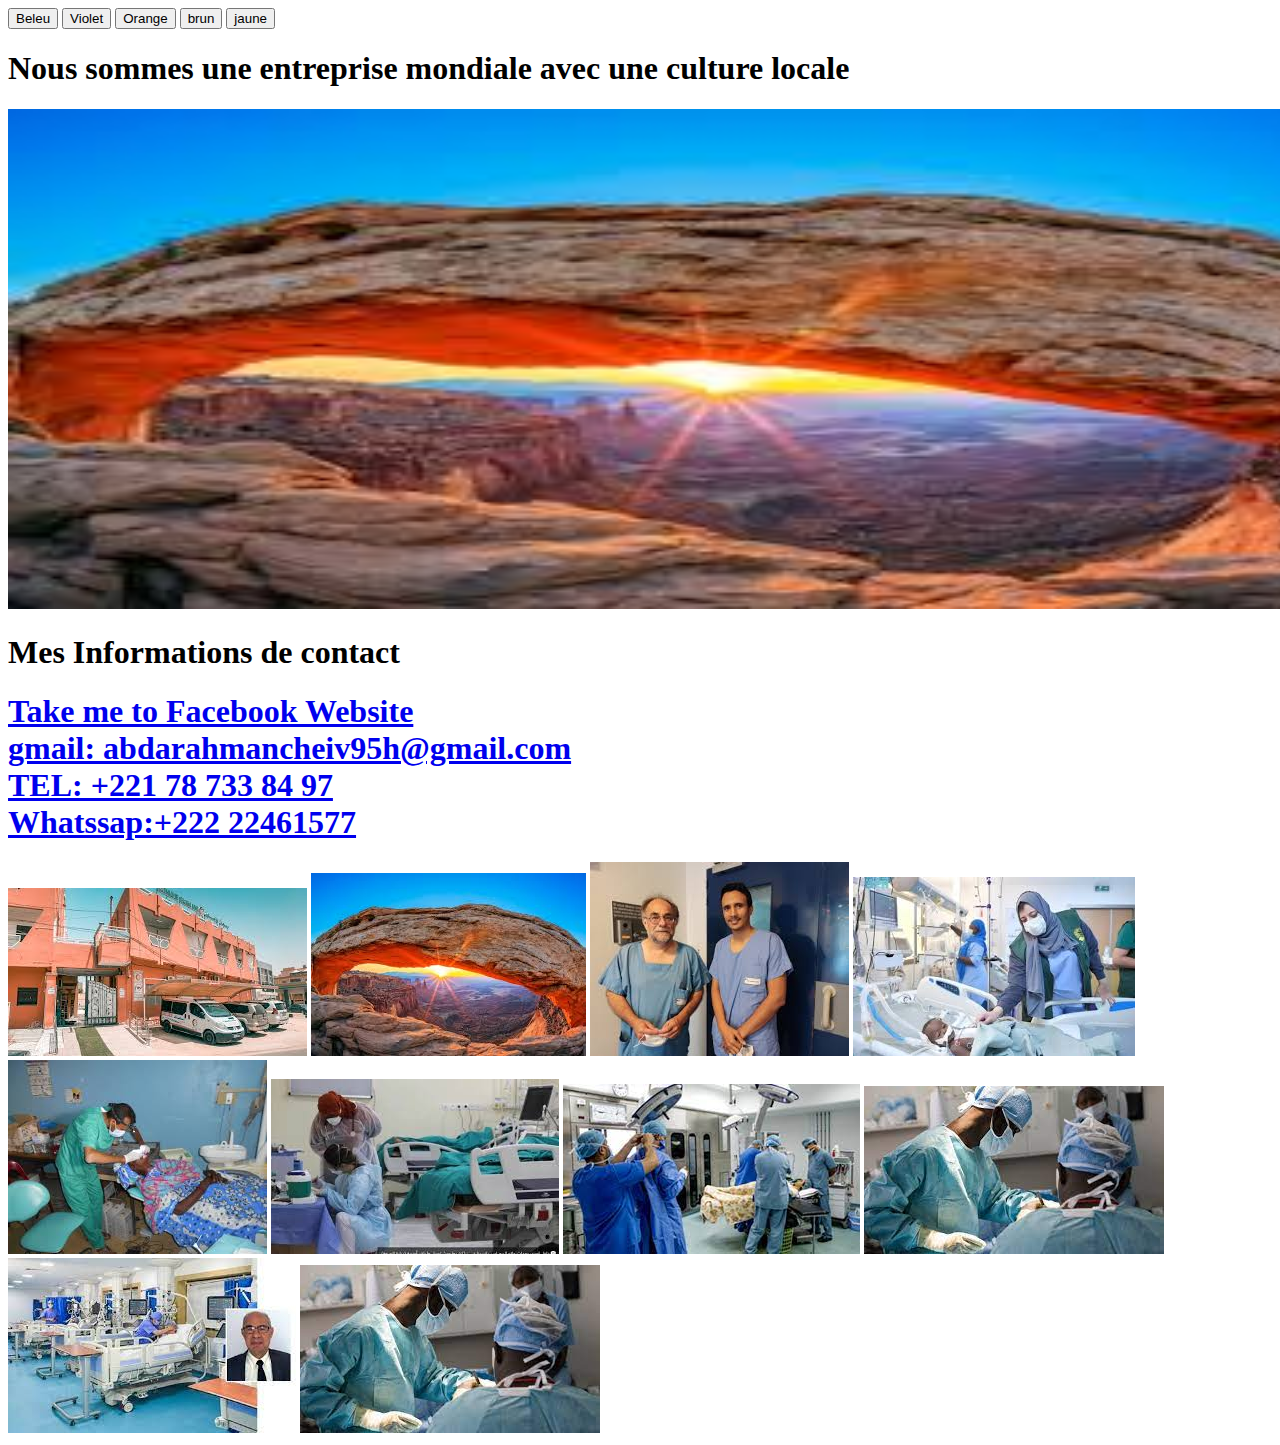
<file: index3.html>
<!DOCTYPE html>
<html lang="en">
<head>
    <meta charset="UTF-8">
    <meta name="viewport" content="width=device-width, initial-scale=1.0">
    <title>Document</title>
</head>
<body>

    <button id="btn1">Beleu</button>
    <button id="btn2">Violet</button>
    <button id="btn3">Orange</button>
    <button id="btn4">brun</button>
    <button id="btn5">jaune</button>

    <section class="section7">
        <div>
            <h1>Nous sommes une entreprise mondiale avec une culture locale</h1>
        </div>
    </section>
    <section class="section3">
        

        <img src="Images/images10.jpg" width="1500" height="500" alt="gipo">

        <div>
            <h1>Mes Informations de contact <h1>

            <a href="https://www.facebook.com/search/top?q=%D8%A8%D8%A7%D8%B1%D9%8A%D8%B3%20%D8%B3%D8%A7%D9%86%20%D8%AC%D9%8A%D8%B1%D9%85%D8%A7%D9%86%20%D8%A8%D8%AB%20%D9%85%D8%A8%D8%A7%D8%B4%D8%B1&locale=fr_FRhttps://www.facebook.com/search/top?q=%D8%A8%D8%A7%D8%B1%D9%8A%D8%B3%20%D8%B3%D8%A7%D9%86%20%D8%AC%D9%8A%D8%B1%D9%85%D8%A7%D9%86%20%D8%A8%D8%AB%20%D9%85%D8%A8%D8%A7%D8%B4%D8%B1&locale=fr_FR">Take me to Facebook Website</a>

            <nav>
                <a href="/html/"> 
                    <a href="/css/"> gmail: abdarahmancheiv95h@gmail.com </a>
	            </a>
               </nav>
			<nav>
				<a href="/jquery/">TEL: +221 78 733 84 97  </a>
				</nav>
	
			<Nav>
				<a href="/jquery/"> Whatssap:+222 22461577 </a>
       			</Nav>
        </div>
        <div>
            <div id="section3title">
               
                <p></p>
            </div>
    
            <div id="section3logos">
                <img src="./Images/images1.jpg" id="sd1" alt="znanylekarz">
                <img src="./Images/images10.jpg" id="sd2" alt="Doctoralia">
                <img src="./Images/images2.jpg" id="sd3" alt="MioDottore">
                <img src="./Images/images3.jpg" id="sd4" alt="doktortakvimi">
                <img src="Images/images4.jpg" id="sd5" alt="Znamylekar">
                <img src="Images/images5.jpg" id="sd6" alt="jameda">
                <img src="Images/images6.jpg" id="sd7" alt="tuotempo">
                <img src="Images/images7.jpg" id="sd8" alt="gipo">
                <img src="Images/images8.jpg" id="sd9" alt="clinicloud">
                <img src="Images/images9.jpg" id="sd01" alt="feegow">
            </div>
        </div>
    </section>

    <script>

const btn1 = document.getElementById("btn1");
    const btn2 = document.getElementById("btn2");
    const btn3 = document.getElementById("btn3");
    const btn4 = document.getElementById("btn4");
    const btn5 = document.getElementById("btn5");
    
    btn1.onclick = () => document.body.style.backgroundColor = "blue" 
    btn2.onclick = () => document.body.style.backgroundColor = "violet"
    btn3.onclick = () => document.body.style.backgroundColor = "orange"
    btn4.onclick = () => document.body.style.backgroundColor = "brown"
    btn5.onclick = () => document.body.style.backgroundColor = "yellow"

        function sdsd (a) {
            var imageContainer = document.getElementById('section3logos');
            console.log('gff');
        // Sélectionnez toutes les images à l'intérieur du conteneur
        var images = imageContainer.getElementsByTagName('img');
        for (var i = 0; i < images.length; i++) {
        // Modifiez la largeur de chaque image (par exemple, 300 pixels)
        images[i].style.width = '300px';
        }
        document.getElementById(a).style.width = '1000px'

        }
        document.getElementById("sd1").addEventListener("click", function() {
    sdsd('sd1');
        });

        document.getElementById("sd2").addEventListener("click", function() {
    sdsd('sd2');
        });
        document.getElementById("sd3").addEventListener("click", function() {
    sdsd('sd3');
        });
        document.getElementById("sd4").addEventListener("click", function() {
    sdsd('sd4');
        });
        document.getElementById("sd5").addEventListener("click", function() {
    sdsd('sd5');
        });
        document.getElementById("sd6").addEventListener("click", function() {
    sdsd('sd6');
        });
        document.getElementById("sd7").addEventListener("click", function() {
    sdsd('sd7');
        });
        document.getElementById("sd8").addEventListener("click", function() {
    sdsd('sd8');
        });
        document.getElementById("sd9").addEventListener("click", function() {
    sdsd('sd9');
        });
        document.getElementById("sd01").addEventListener("click", function() {
    sdsd('sd01');
        });

    </script>
</body>
</html>
</file>
